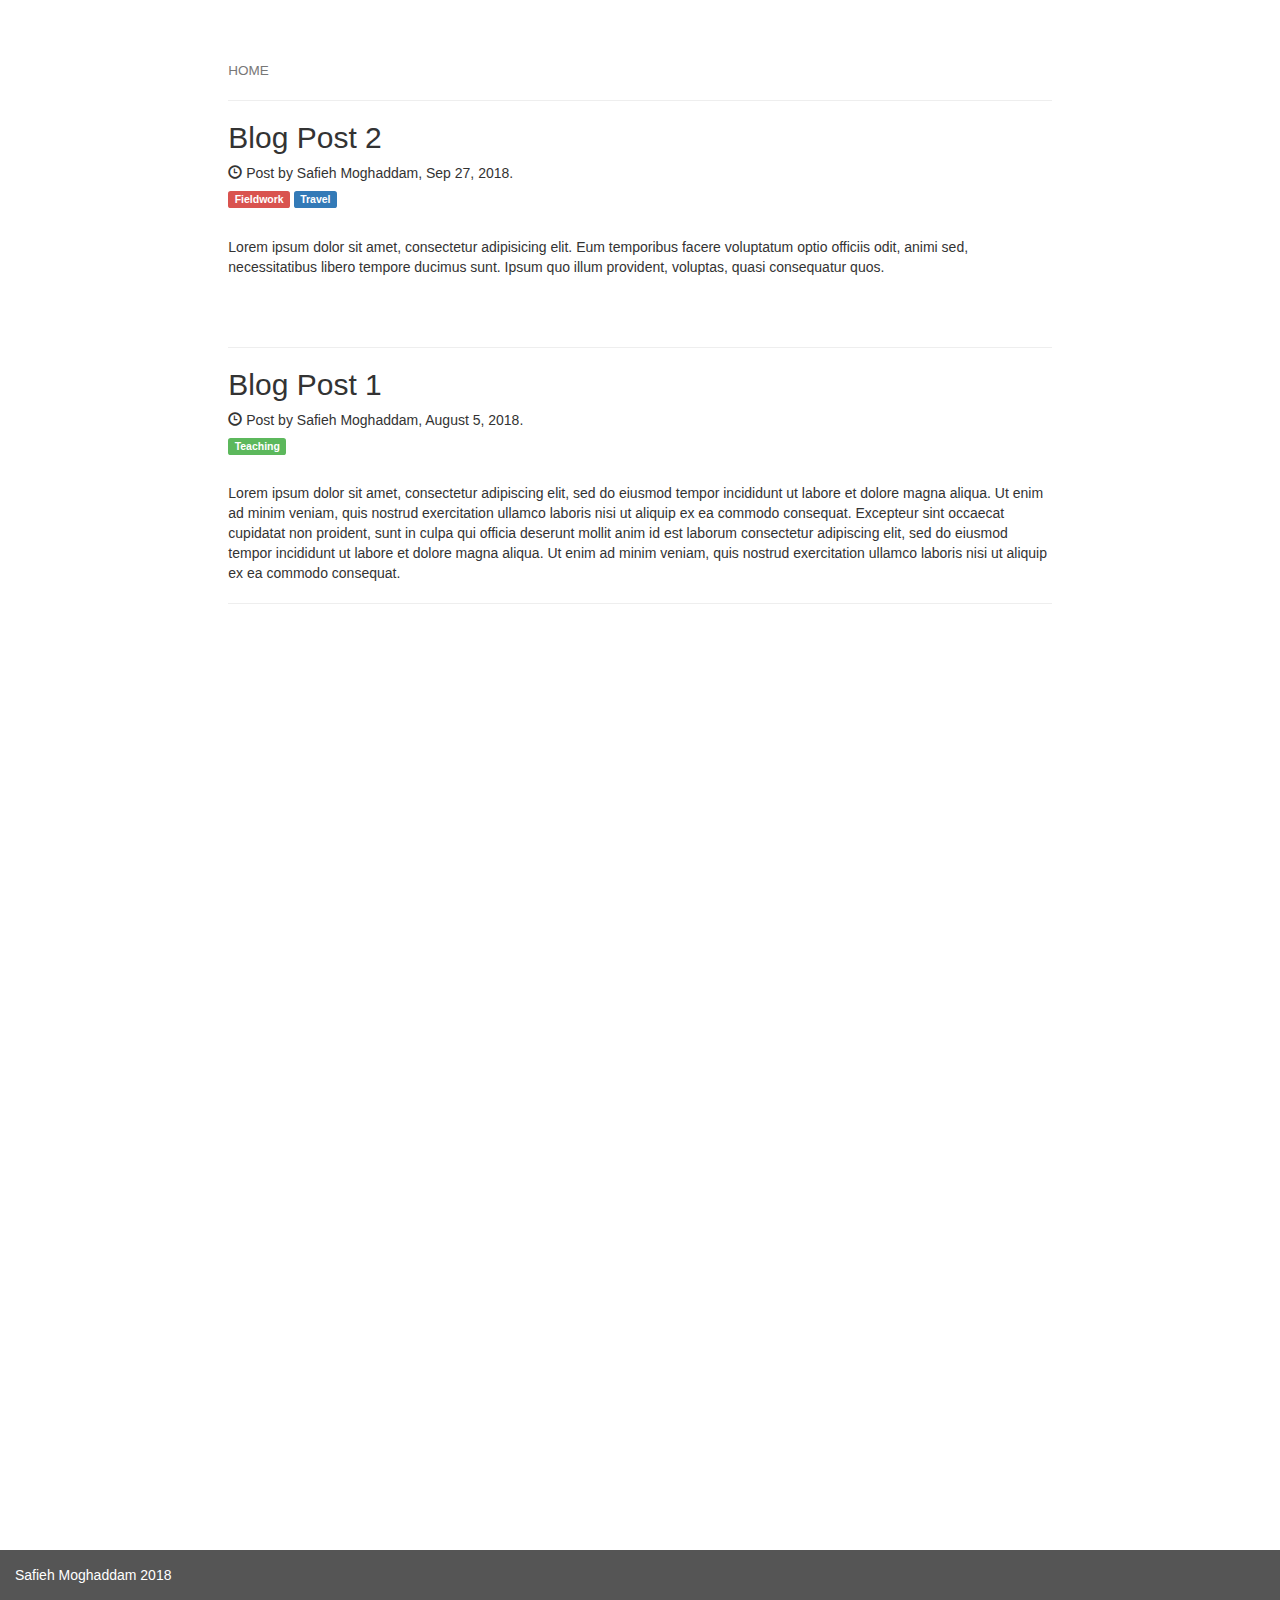
<file: blog/index.html>
<!DOCTYPE html>
<html lang="en">
<head>
  <title>Safieh Moghaddam | Blog</title>
  <meta charset="utf-8">
  <meta name="viewport" content="width=device-width, initial-scale=1">
  <link rel="stylesheet" href="https://maxcdn.bootstrapcdn.com/bootstrap/3.3.7/css/bootstrap.min.css">
  <script src="https://ajax.googleapis.com/ajax/libs/jquery/3.3.1/jquery.min.js"></script>
  <script src="https://maxcdn.bootstrapcdn.com/bootstrap/3.3.7/js/bootstrap.min.js"></script>
  <style>
    /* Set height of the grid so .sidenav can be 100% (adjust if needed) */
    .row.content {height: 1500px}

    /* Set gray background color and 100% height */
    .sidenav {
      background-color: #f1f1f1;
      height: 100%;
    }

    /* Set black background color, white text and some padding */
    footer {
      background-color: #555;
      color: white;
      padding: 15px;
    }

    /* On small screens, set height to 'auto' for sidenav and grid */
    @media screen and (max-width: 767px) {
      .sidenav {
        height: auto;
        padding: 15px;
      }
      .row.content {height: auto;}
    }

    body {
      padding-top: 50px;
    }
  </style>
</head>
<body>

<div class="container-fluid">
  <div id="main" class="row content">
    <div class="col-sm-8 col-sm-offset-2">
      <h4><a href="/"><small>HOME</small></a></h4>
      <hr>
      <h2>Blog Post 2</h2>
      <h5><span class="glyphicon glyphicon-time"></span> Post by Safieh Moghaddam, Sep 27, 2018.</h5>
      <h5><span class="label label-danger">Fieldwork</span> <span class="label label-primary">Travel</span></h5><br>
      <p>Lorem ipsum dolor sit amet, consectetur adipisicing elit. Eum temporibus facere voluptatum optio officiis odit, animi sed, necessitatibus libero tempore ducimus sunt. Ipsum quo illum provident, voluptas, quasi consequatur quos.</p>
      <br><br>

      <hr>
      <h2>Blog Post 1</h2>
      <h5><span class="glyphicon glyphicon-time"></span> Post by Safieh Moghaddam, August 5, 2018.</h5>
      <h5><span class="label label-success">Teaching</span></h5><br>
      <p>Lorem ipsum dolor sit amet, consectetur adipiscing elit, sed do eiusmod tempor incididunt ut labore et dolore magna aliqua. Ut enim ad minim veniam, quis nostrud exercitation ullamco laboris nisi ut aliquip ex ea commodo consequat. Excepteur sint occaecat cupidatat non proident, sunt in culpa qui officia deserunt mollit anim id est laborum consectetur adipiscing elit, sed do eiusmod tempor incididunt ut labore et dolore magna aliqua. Ut enim ad minim veniam, quis nostrud exercitation ullamco laboris nisi ut aliquip ex ea commodo consequat.</p>
      <hr>

    </div>
  </div>
</div>

<footer class="container-fluid">
  <p>Safieh Moghaddam 2018</p>
</footer>

</body>
</html>
</file>
